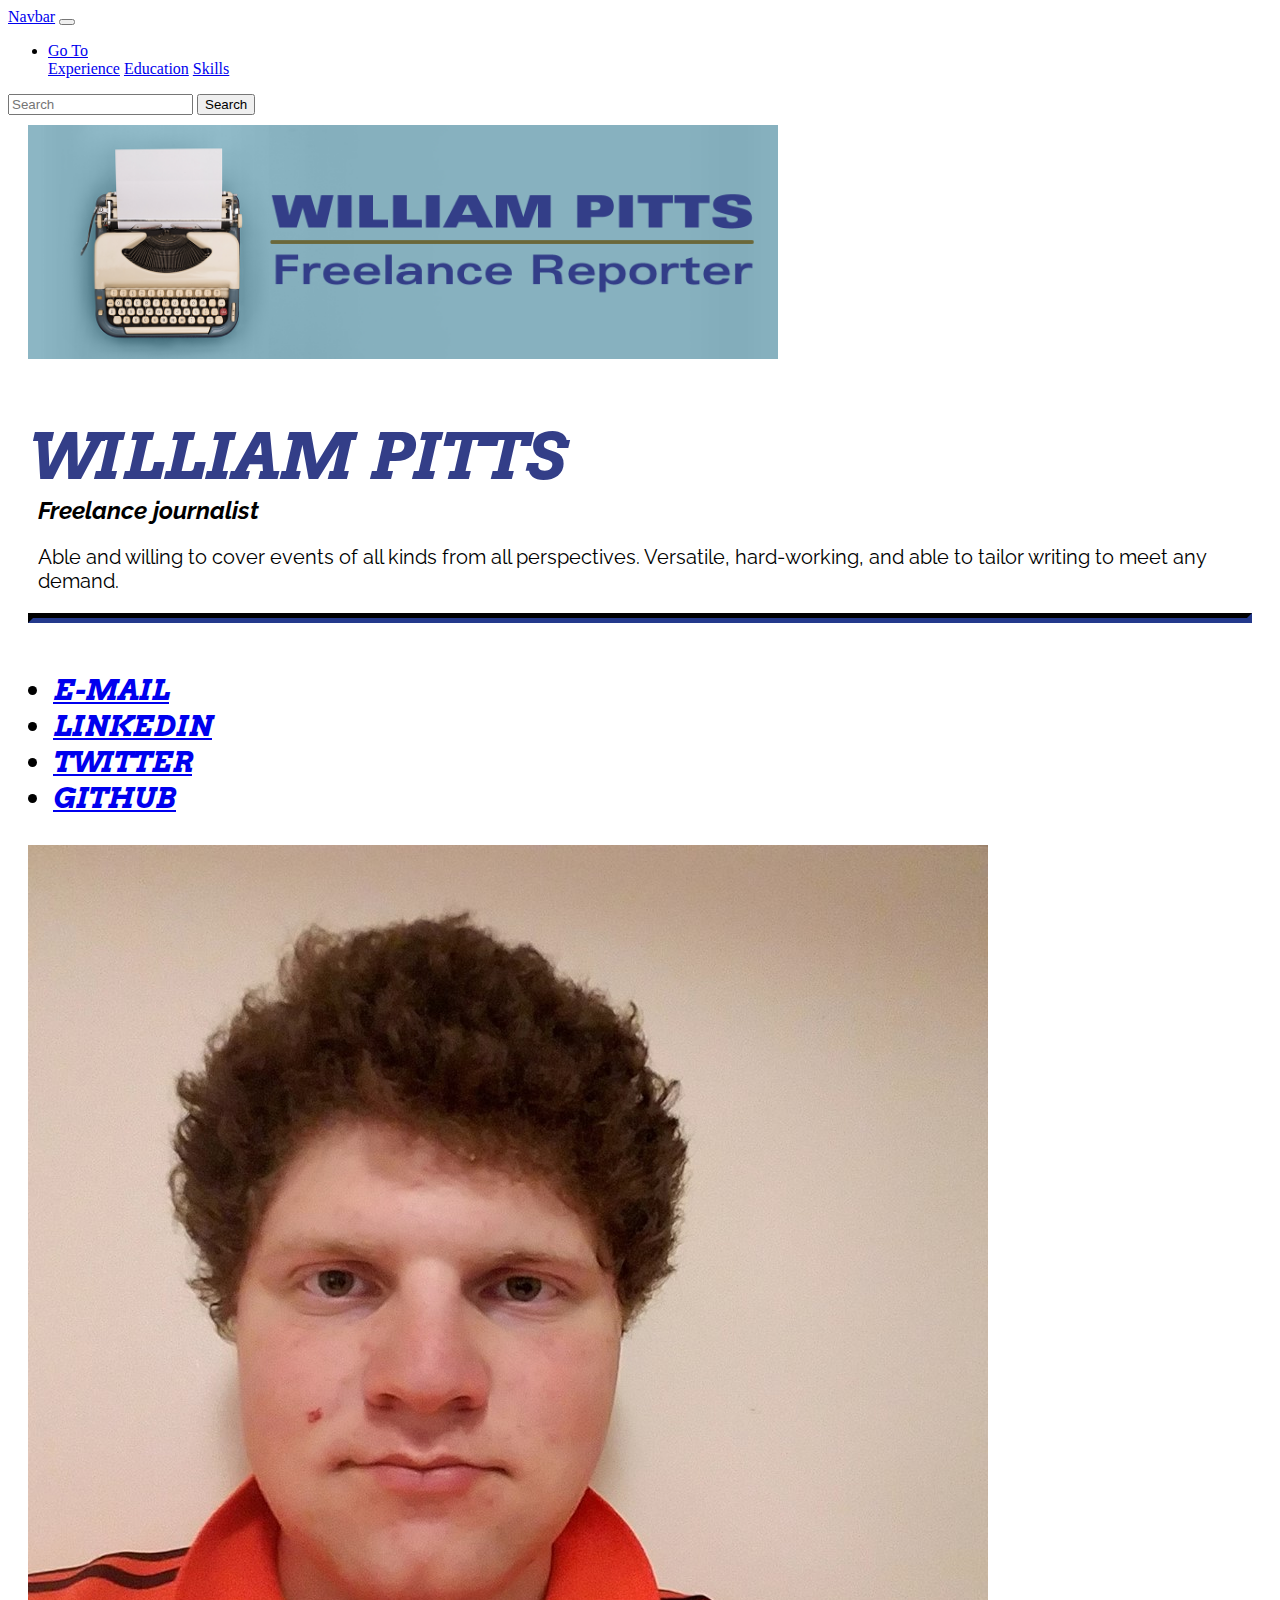
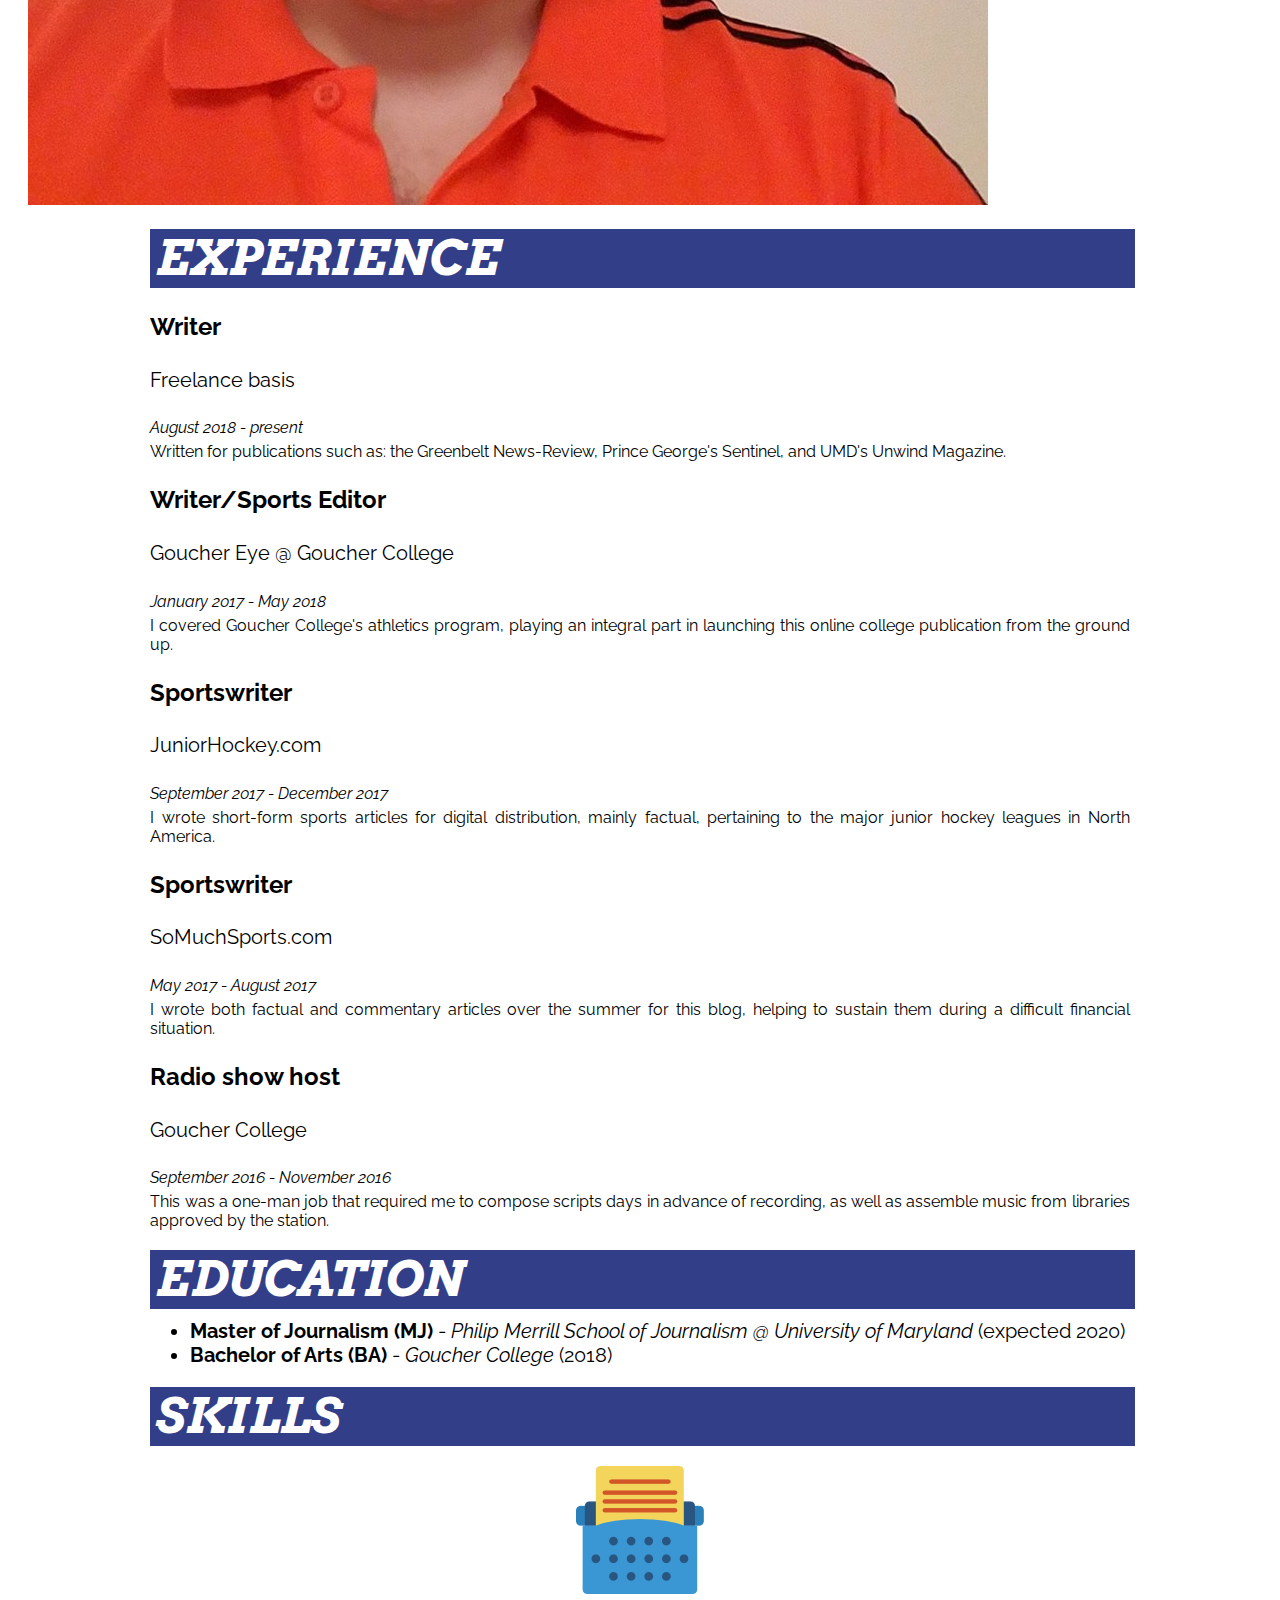
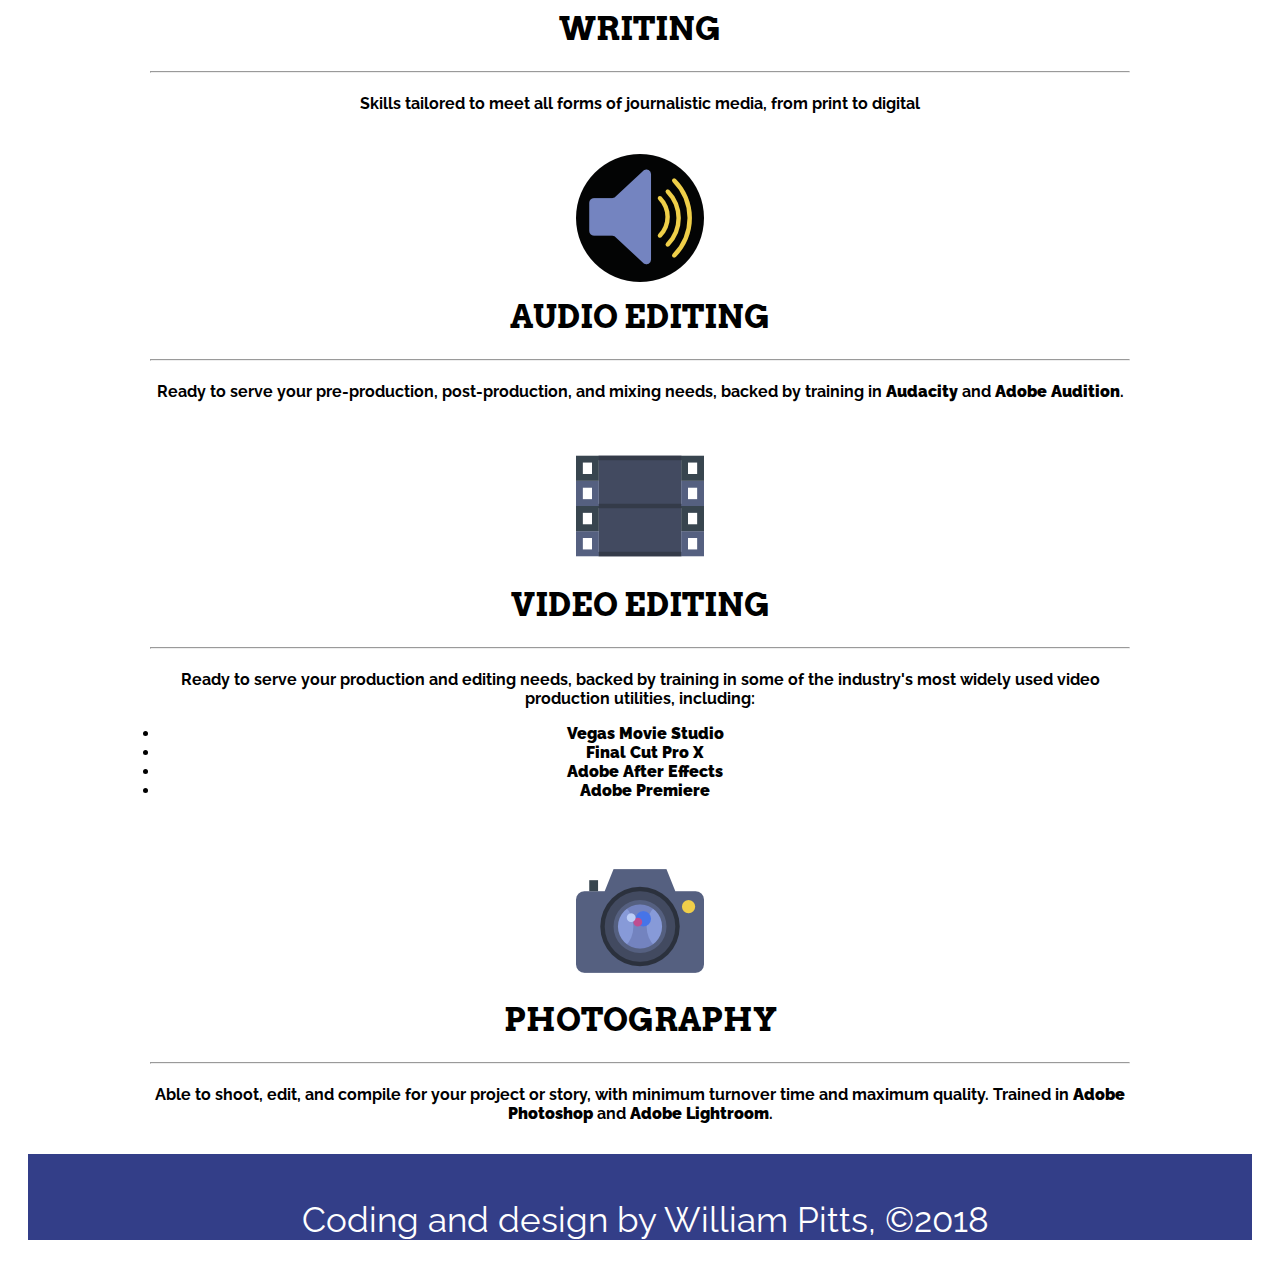
<file: boot_resume/index.html>
<!doctype html>

<html lang="en">

<head>
  <meta charset="utf-8"/>
  <meta name="viewport" content="width=device-width, initial-scale=1, shrink-to-fit=no">

  <title>William Pitts - Freelance Journalist</title>

  <meta name="description" content="Resume for William Pitts">
  <meta name="author" content="William Pitts">
  <!-- Bootstrap CSS -->

  <link rel="stylesheet" href="https://stackpath.bootstrapcdn.com/bootstrap/4.1.0/css/bootstrap.min.css" integrity="sha384-9gVQ4dYFwwWSjIDZnLEWnxCjeSWFphJiwGPXr1jddIhOegiu1FwO5qRGvFXOdJZ4" crossorigin="anonymous">
  <link rel="stylesheet" href="custom_style.css" type="text/css">

<style>
  @import url('https://fonts.googleapis.com/css?family=Arvo:700,700i|Raleway:400,400i,700,700i,900,900i');

</style>

</head>

<body>
<nav class="navbar navbar-expand-lg navbar-light bg-light">
 <a class="navbar-brand" href="#">Navbar</a>
 <button class="navbar-toggler" type="button" data-toggle="collapse" data-target="#navbarSupportedContent" aria-controls="navbarSupportedContent" aria-expanded="false" aria-label="Toggle navigation">
   <span class="navbar-toggler-icon"></span>
 </button>

 <div class="collapse navbar-collapse" id="navbarSupportedContent">
   <ul class="navbar-nav mr-auto">
     <li class="nav-item dropdown">
       <a class="nav-link dropdown-toggle" href="#" id="navbarDropdown" role="button" data-toggle="dropdown" aria-haspopup="true" aria-expanded="false">
         Go To
       </a>
       <div class="dropdown-menu" aria-labelledby="navbarDropdown">
         <a class="dropdown-item" href="#jobsbox">Experience</a>
         <a class="dropdown-item" href="#schoolsbox">Education</a>
         <a class="dropdown-item" href="#skillz">Skills</a>
       </div>
     </li>
   </ul>
   <form class="form-inline my-2 my-lg-0">
     <input class="form-control mr-sm-2" type="search" placeholder="Search" aria-label="Search">
     <button class="btn btn-outline-success my-2 my-sm-0" type="submit">Search</button>
   </form>
 </div>
</nav>

<!-- Banner -->

<div id="container">
  <div class="row">
    <div class="col">
      <div class="text-center">
     <img src="banner.png" class="img-fluid" width="750px" height="auto" id="banner">
   </div>
   </div>
 </div>

 <!-- JumboTron - for basic information -->

<div class="jumbotron">
  <div class="row">
    <div class="col-sm-9">
      <h1 class="custom_name">William Pitts</h1>
      <div id="title">Freelance journalist</div>
      <p class="text-sm-left">Able and willing to cover events of all kinds from all perspectives. Versatile, hard-working, and able to tailor writing to meet any demand.</p>
      <hr class="liner">
      <ul class="menu">
        <li><a href="mailto:wmpitts96@gmail.com"> E-Mail</a></li>
        <li><a href="https://www.linkedin.com/in/will-pitts-a740ab95/"> LinkedIn</a></li>
        <li><a href="https://twitter.com/wmpitts96"> Twitter</a></li>
        <li><a href="https://github.com/wmpitts96"> GitHub</a></li>
      </ul>
    </div>
    <div class="col-sm-3">
      <img id="headshot" src="glamshot.jpg" class="img-fluid float-right">
    </div>
  </div>
</div>

<div class="row">
  <div class="col">
    <div id="jobsbox">
      <h2 class="sectionheader">Experience</h2>

	  <h3 class="jobtitle">Writer</h3>
      <h4 class="organization">Freelance basis</h4>
      <h5 class="date">August 2018 - present</h5>
      <p class="description">Written for publications such as: the Greenbelt News-Review, Prince George's Sentinel, and UMD's Unwind Magazine.</p>
	  
      <h3 class="jobtitle">Writer/Sports Editor</h3>
      <h4 class="organization">Goucher Eye @ Goucher College</h4>
      <h5 class="date">January 2017 - May 2018</h5>
      <p class="description">I covered Goucher College's athletics program, playing an integral part in launching this online college publication from the ground up.</p>

      <h3 class="jobtitle">Sportswriter</h3>
      <h4 class="organization">JuniorHockey.com</h4>
      <h5 class="date">September 2017 - December 2017</h5>
      <p class="description">I wrote short-form sports articles for digital distribution, mainly factual, pertaining to the major junior hockey leagues in North America.</p>

      <h3 class="jobtitle">Sportswriter</h3>
      <h4 class="organization">SoMuchSports.com</h4>
      <h5 class="date">May 2017 - August 2017</h5>
      <p class="description">I wrote both factual and commentary articles over the summer for this blog, helping to sustain them during a difficult financial situation.</p>

      <h3 class="jobtitle">Radio show host</h3>
      <h4 class="organization">Goucher College</h4>
      <h5 class="date">September 2016 - November 2016</h5>
      <p class="description">This was a one-man job that required me to compose scripts days in advance of recording, as well as assemble music from libraries approved by the station.</p>
    </div>
  </div>
</div>

<div class="row">
  <div class="col">
    <div id="schoolsbox">
      <h2 class="sectionheader">Education</h2>
      <ul id="degrees">
        <li><strong>Master of Journalism (MJ)</strong> - <i>Philip Merrill School of Journalism @ University of Maryland</i> (expected 2020)</li>
        <li><strong>Bachelor of Arts (BA)</strong> - <i>Goucher College</i> (2018)</li>
        </ul>
      </div>
    </div>
  </div>

<!-- Icons used below are courtesy of FlatIcon.com. -->

  <div id="skillz">
    <div class="row">
      <div class="col">
        <h2 class="sectionheader">Skills</h2>
      </div>
    </div>
    <div class="row">
      <div class="col">
        <img src="typewriter.png" alt="Writing" id="icon">
        <h1 class="skilltype">Writing</h3>
        <hr>
        <h4 class="skilldesc">Skills tailored to meet all forms of journalistic media, from print to digital</h4>
      </div>
      <div class= "col">
        <img src="speaker.png" alt="Audio editing" id="icon">
        <h1 class="skilltype">Audio Editing</h3>
        <hr>
        <h4 class="skilldesc">Ready to serve your pre-production, post-production, and mixing needs, backed by training in <strong>Audacity</strong> and <strong>Adobe Audition</strong>.<h4>
      </div>
      <div class="col">
        <img src="video-player.png" alt="Video editing" id="icon">
        <h1 class="skilltype">Video Editing</h3>
        <hr>
        <h4 class="skilldesc">Ready to serve your production and editing needs, backed by training in some of the industry's most widely used video production utilities, including:
          <ul id="software">
            <strong>
            <li>Vegas Movie Studio</li>
            <li>Final Cut Pro X</li>
            <li>Adobe After Effects</li>
            <li>Adobe Premiere</li>
          </strong>
          </ul>
        </h4>
      </div>
      <div class="col">
        <img src="photo-camera.png" alt="Photography" id="icon">
        <h1 class="skilltype">Photography</h3>
        <hr>
        <h4 class="skilldesc">Able to shoot, edit, and compile for your project or story, with minimum turnover time and maximum quality. Trained in <strong>Adobe Photoshop</strong> and <strong>Adobe Lightroom</strong>.</h4>
      </div>
    </div>
  </div>

<div id="footer">
  <div class="row">
    <div class="col">
      <footer>
        <p>Coding and design by William Pitts, ©2018</p>
      </footer>
    </div>
  </div>
</div>

</div>
<!-- jQuery first, then Popper.js, then Bootstrap JS -->
 <script src="https://code.jquery.com/jquery-3.3.1.slim.min.js" integrity="sha384-q8i/X+965DzO0rT7abK41JStQIAqVgRVzpbzo5smXKp4YfRvH+8abtTE1Pi6jizo" crossorigin="anonymous"></script>
 <script src="https://cdnjs.cloudflare.com/ajax/libs/popper.js/1.14.0/umd/popper.min.js" integrity="sha384-cs/chFZiN24E4KMATLdqdvsezGxaGsi4hLGOzlXwp5UZB1LY//20VyM2taTB4QvJ" crossorigin="anonymous"></script>
 <script src="https://stackpath.bootstrapcdn.com/bootstrap/4.1.0/js/bootstrap.min.js" integrity="sha384-uefMccjFJAIv6A+rW+L4AHf99KvxDjWSu1z9VI8SKNVmz4sk7buKt/6v9KI65qnm" crossorigin="anonymous"></script>
</body>

</html>
</file>
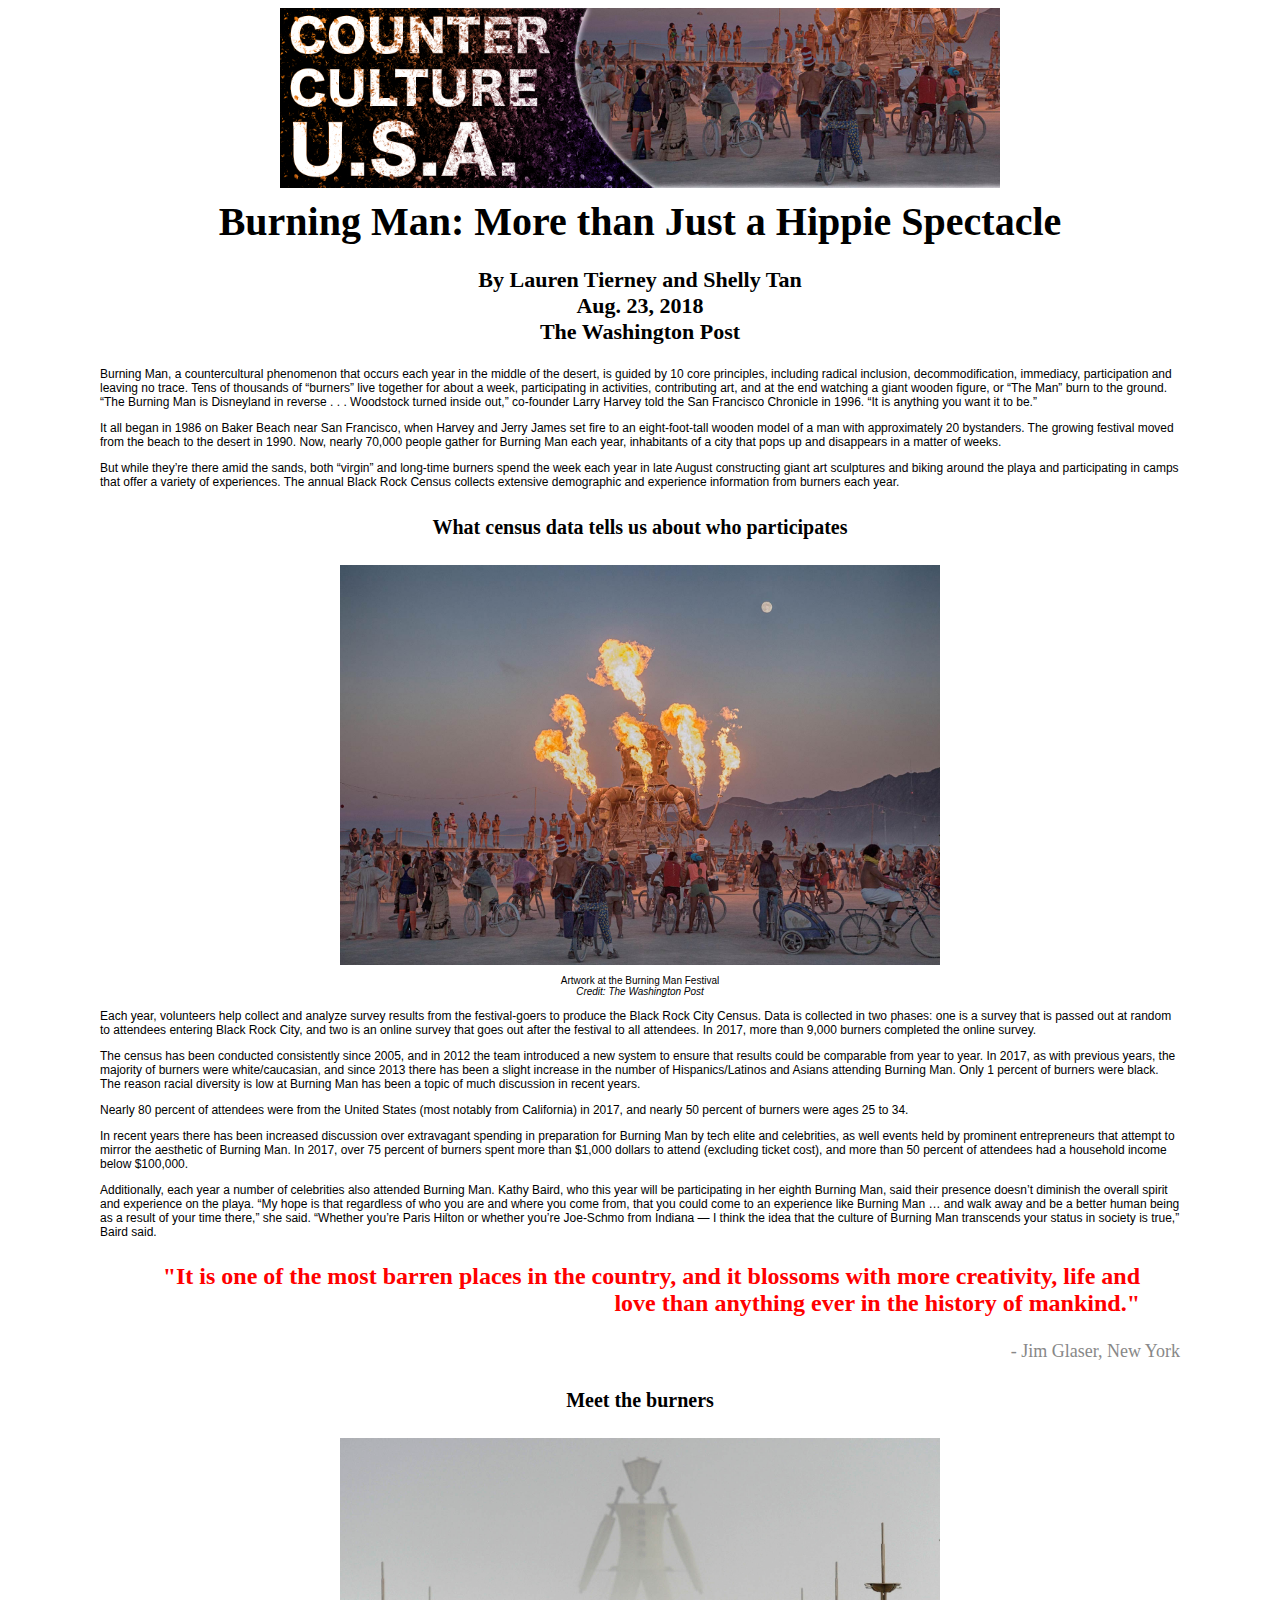
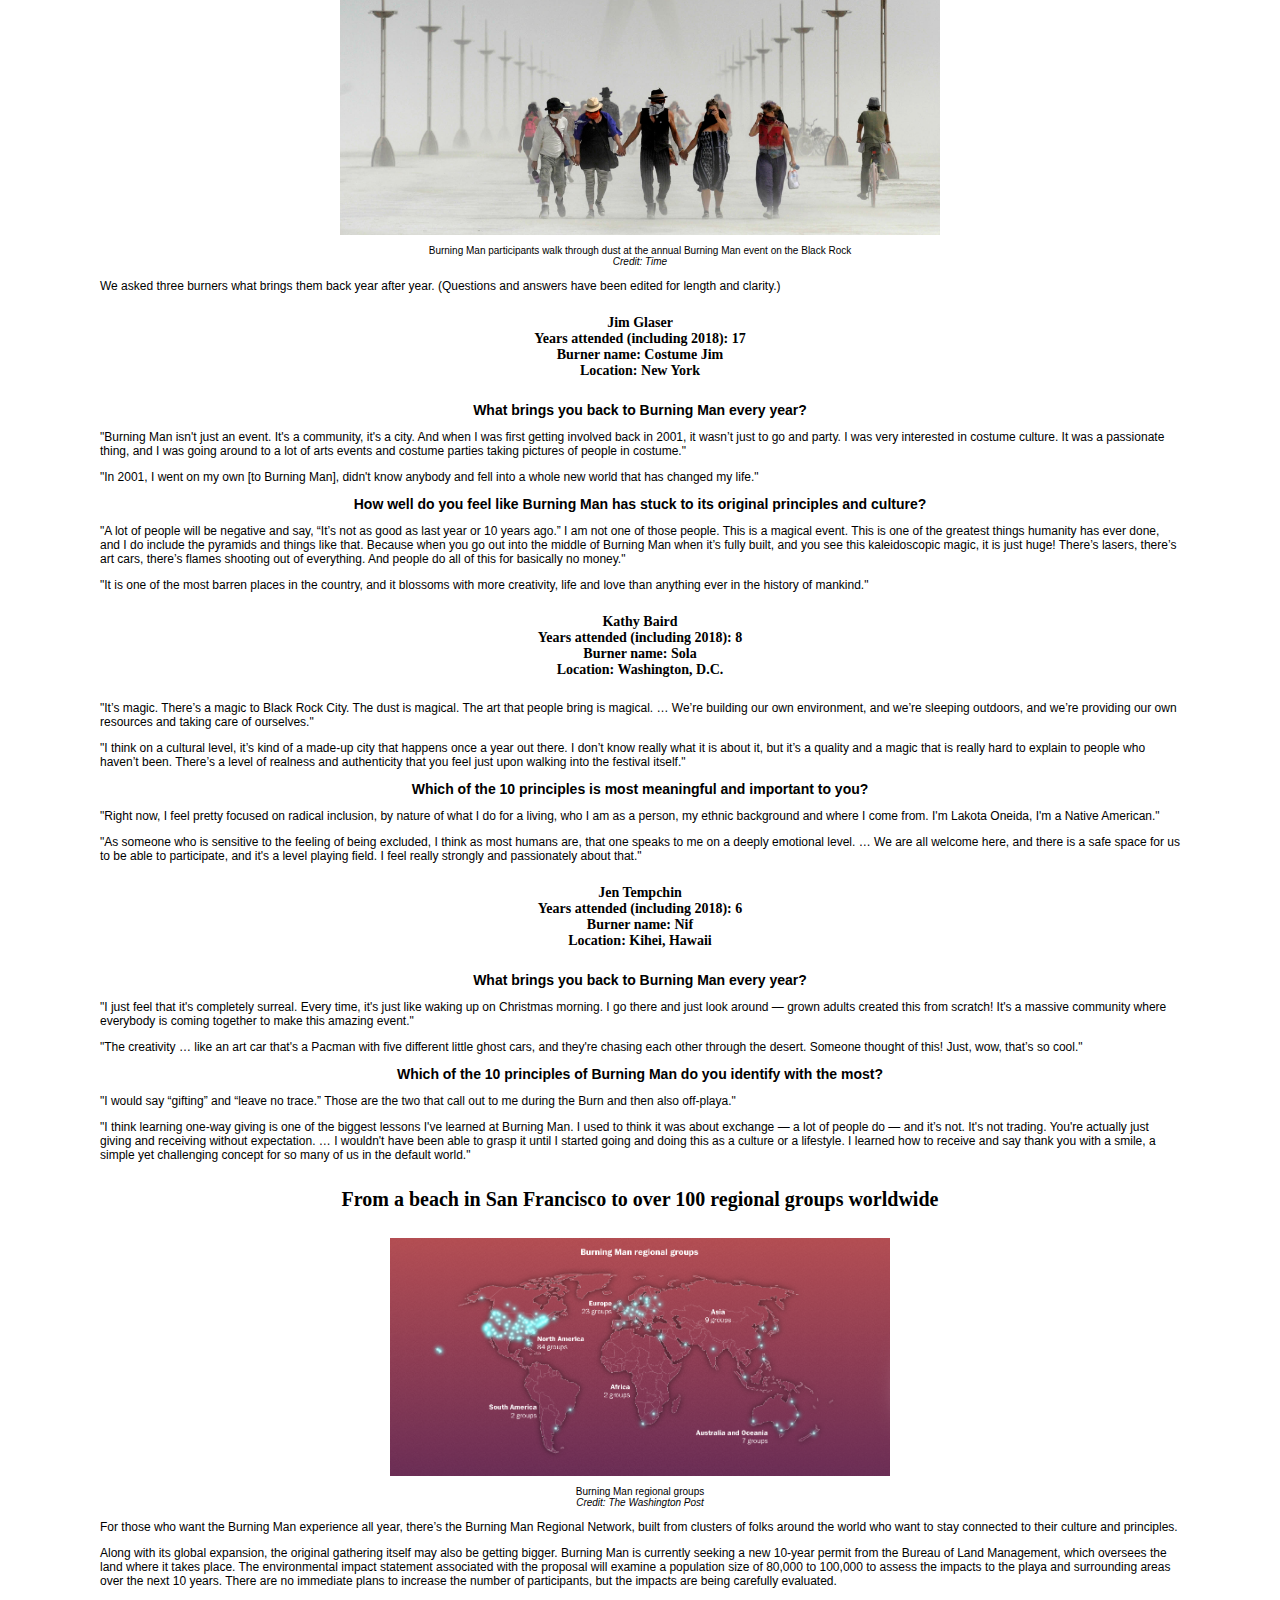
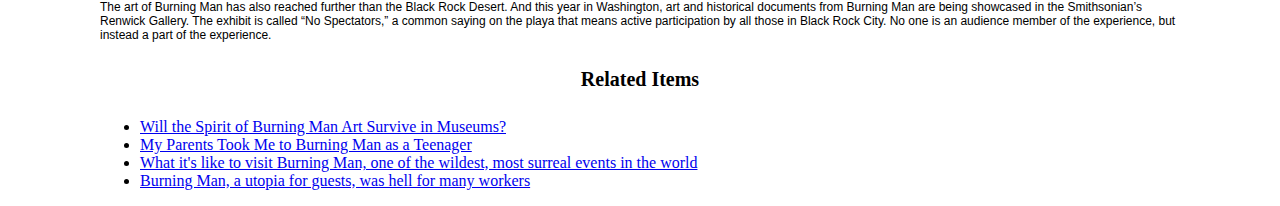
<file: midterm/index.html>
<!doctype html>
<html lang="en">

<head>

<link href="https://fonts.googleapis.com/css?family=Archivo:400,400i,600,700,700i" rel="stylesheet">
<link rel="stylesheet" href="midterm.css">

</head>

<!-- Coded by myself with borrowed elements -->

<body>

<div id="container">

<img src="burningbanner.png" class="image" width="720px" ></img>

<div class="headline">
Burning Man: More than Just a Hippie Spectacle
</div>

<h3 class="credit">
By Lauren Tierney and Shelly Tan<br>
Aug. 23, 2018<br>
The Washington Post
</h3>

<p>Burning Man, a countercultural phenomenon that occurs each year in the middle of the desert, is guided by 10 core principles, including radical inclusion, decommodification, immediacy, participation and leaving no trace. Tens of thousands of “burners” live together for about a week, participating in activities, contributing art, and at the end watching a giant wooden figure, or “The Man” burn to the ground. “The Burning Man is Disneyland in reverse . . . Woodstock turned inside out,” co-founder Larry Harvey told the San Francisco Chronicle in 1996. “It is anything you want it to be.”</p>

<p>It all began in 1986 on Baker Beach near San Francisco, when Harvey and Jerry James set fire to an eight-foot-tall wooden model of a man with approximately 20 bystanders. The growing festival moved from the beach to the desert in 1990. Now, nearly 70,000 people gather for Burning Man each year, inhabitants of a city that pops up and disappears in a matter of weeks.</p>

<p>But while they’re there amid the sands, both “virgin” and long-time burners spend the week each year in late August constructing giant art sculptures and biking around the playa and participating in camps that offer a variety of experiences. The annual Black Rock Census collects extensive demographic and experience information from burners each year.</p>

<h4 class="subhead">What census data tells us about who participates</h4>

<img src="burning-man-splash-image.jpg" alt="art" width="600px" class="image"></img>
<div class="caption">
Artwork at the Burning Man Festival<br>
<i>Credit: The Washington Post</i>
</div>

<p>Each year, volunteers help collect and analyze survey results from the festival-goers to produce the Black Rock City Census. Data is collected in two phases: one is a survey that is passed out at random to attendees entering Black Rock City, and two is an online survey that goes out after the festival to all attendees. In 2017, more than 9,000 burners completed the online survey.</p>

<p>The census has been conducted consistently since 2005, and in 2012 the team introduced a new system to ensure that results could be comparable from year to year. In 2017, as with previous years, the majority of burners were white/caucasian, and since 2013 there has been a slight increase in the number of Hispanics/Latinos and Asians attending Burning Man. Only 1 percent of burners were black. The reason racial diversity is low at Burning Man has been a topic of much discussion in recent years.</p>

<p>Nearly 80 percent of attendees were from the United States (most notably from California) in 2017, and nearly 50 percent of burners were ages 25 to 34.</p>

<p>In recent years there has been increased discussion over extravagant spending in preparation for Burning Man by tech elite and celebrities, as well events held by prominent entrepreneurs that attempt to mirror the aesthetic of Burning Man. In 2017, over 75 percent of burners spent more than $1,000 dollars to attend (excluding ticket cost), and more than 50 percent of attendees had a household income below $100,000.</p>

<p>Additionally, each year a number of celebrities also attended Burning Man. Kathy Baird, who this year will be participating in her eighth Burning Man, said their presence doesn’t diminish the overall spirit and experience on the playa. “My hope is that regardless of who you are and where you come from, that you could come to an experience like Burning Man … and walk away and be a better human being as a result of your time there,” she said. “Whether you’re Paris Hilton or whether you’re Joe-Schmo from Indiana — I think the idea that the culture of Burning Man transcends your status in society is true,” Baird said.</p>

<!-- block quote -->
<blockquote>"It is one of the most barren places in the country, and it blossoms with more creativity, life and love than anything ever in the history of mankind."</blockquote>
<div class="endquote">- Jim Glaser, New York</div>

<h4 class="subhead">Meet the burners</h4>

<img src="burning-man-time-photo.jpg" alt="time" width="600px" class="image"></img>
<div class="caption">
Burning Man participants walk through dust at the annual Burning Man event on the Black Rock<br>
<i>Credit: Time</i>
</div>

<p>We asked three burners what brings them back year after year. (Questions and answers have been edited for length and clarity.)</p>

<div class="profile">
Jim Glaser<br>
Years attended (including 2018): 17<br>
Burner name: Costume Jim<br>
Location: New York<br>
</div>

<div class="question">What brings you back to Burning Man every year?</div>

<p>"Burning Man isn't just an event. It's a community, it's a city. And when I was first getting involved back in 2001, it wasn’t just to go and party. I was very interested in costume culture. It was a passionate thing, and I was going around to a lot of arts events and costume parties taking pictures of people in costume."</p>

<p>"In 2001, I went on my own [to Burning Man], didn't know anybody and fell into a whole new world that has changed my life."</p>

<div class="question">How well do you feel like Burning Man has stuck to its original principles and culture?</div>

<p>"A lot of people will be negative and say, “It’s not as good as last year or 10 years ago.” I am not one of those people. This is a magical event. This is one of the greatest things humanity has ever done, and I do include the pyramids and things like that. Because when you go out into the middle of Burning Man when it’s fully built, and you see this kaleidoscopic magic, it is just huge! There’s lasers, there’s art cars, there’s flames shooting out of everything. And people do all of this for basically no money."</p>

<p>"It is one of the most barren places in the country, and it blossoms with more creativity, life and love than anything ever in the history of mankind."</p>

<div class="profile">
Kathy Baird<br>
Years attended (including 2018): 8<br>
Burner name: Sola<br>
Location: Washington, D.C.<br>
</div>

<p>"It’s magic. There’s a magic to Black Rock City. The dust is magical. The art that people bring is magical. … We’re building our own environment, and we’re sleeping outdoors, and we’re providing our own resources and taking care of ourselves."</p>

<p>"I think on a cultural level, it’s kind of a made-up city that happens once a year out there. I don’t know really what it is about it, but it’s a quality and a magic that is really hard to explain to people who haven’t been. There’s a level of realness and authenticity that you feel just upon walking into the festival itself."</p>

<div class="question">Which of the 10 principles is most meaningful and important to you?</div>

<p>"Right now, I feel pretty focused on radical inclusion, by nature of what I do for a living, who I am as a person, my ethnic background and where I come from. I'm Lakota Oneida, I'm a Native American."</p>

<p>"As someone who is sensitive to the feeling of being excluded, I think as most humans are, that one speaks to me on a deeply emotional level. … We are all welcome here, and there is a safe space for us to be able to participate, and it's a level playing field. I feel really strongly and passionately about that."</p>

<div class="profile">
Jen Tempchin<br>
Years attended (including 2018): 6<br>
Burner name: Nif<br>
Location: Kihei, Hawaii<br>
</div>

<div class="question">What brings you back to Burning Man every year?</div>


<p>"I just feel that it's completely surreal. Every time, it's just like waking up on Christmas morning. I go there and just look around — grown adults created this from scratch! It's a massive community where everybody is coming together to make this amazing event."</p>

<p>"The creativity … like an art car that's a Pacman with five different little ghost cars, and they're chasing each other through the desert. Someone thought of this! Just, wow, that’s so cool."</p>

<div class="question">Which of the 10 principles of Burning Man do you identify with the most?</div>

<p>"I would say “gifting” and “leave no trace.” Those are the two that call out to me during the Burn and then also off-playa."</p>

<p>"I think learning one-way giving is one of the biggest lessons I've learned at Burning Man. I used to think it was about exchange — a lot of people do — and it’s not. It's not trading. You're actually just giving and receiving without expectation. … I wouldn't have been able to grasp it until I started going and doing this as a culture or a lifestyle. I learned how to receive and say thank you with a smile, a simple yet challenging concept for so many of us in the default world."</p>

<h4 class="subhead">From a beach in San Francisco to over 100 regional groups worldwide</h4>

<img src="burning-man-map.png" alt="map" width="500px" class="image"></img>
<div class="caption">
Burning Man regional groups</br>
<i>Credit: The Washington Post</i>
</div>

<p>For those who want the Burning Man experience all year, there’s the Burning Man Regional Network, built from clusters of folks around the world who want to stay connected to their culture and principles.</p>

<p>Along with its global expansion, the original gathering itself may also be getting bigger. Burning Man is currently seeking a new 10-year permit from the Bureau of Land Management, which oversees the land where it takes place. The environmental impact statement associated with the proposal will examine a population size of 80,000 to 100,000 to assess the impacts to the playa and surrounding areas over the next 10 years. There are no immediate plans to increase the number of participants, but the impacts are being carefully evaluated.</p>

<p>The art of Burning Man has also reached further than the Black Rock Desert. And this year in Washington, art and historical documents from Burning Man are being showcased in the Smithsonian’s Renwick Gallery. The exhibit is called “No Spectators,” a common saying on the playa that means active participation by all those in Black Rock City. No one is an audience member of the experience, but instead a part of the experience.</p>

<h4 class="subhead">Related Items</h4>
<ul>
  <li><a href="https://www.nytimes.com/2018/03/23/arts/design/burning-man-art-renwick-gallery.html" target="_new">Will the Spirit of Burning Man Art Survive in Museums?</a></li>
  <li><a href="https://www.vogue.com/article/burning-man-festival-with-family-teenagers" target="_new">My Parents Took Me to Burning Man as a Teenager</a></li>
  <li><a href="https://www.businessinsider.com/burning-man-2018-photos-what-its-like-to-attend-2018-9" target="_new">What it's like to visit Burning Man, one of the wildest, most surreal events in the world</a></li>
  <li><a href="https://www.salon.com/2018/08/24/exclusive-burning-man-a-utopia-for-guests-can-be-a-hell-for-many-workers/" target="_new">Burning Man, a utopia for guests, was hell for many workers</a></li>
</ul>


</div>
</body>
</file>
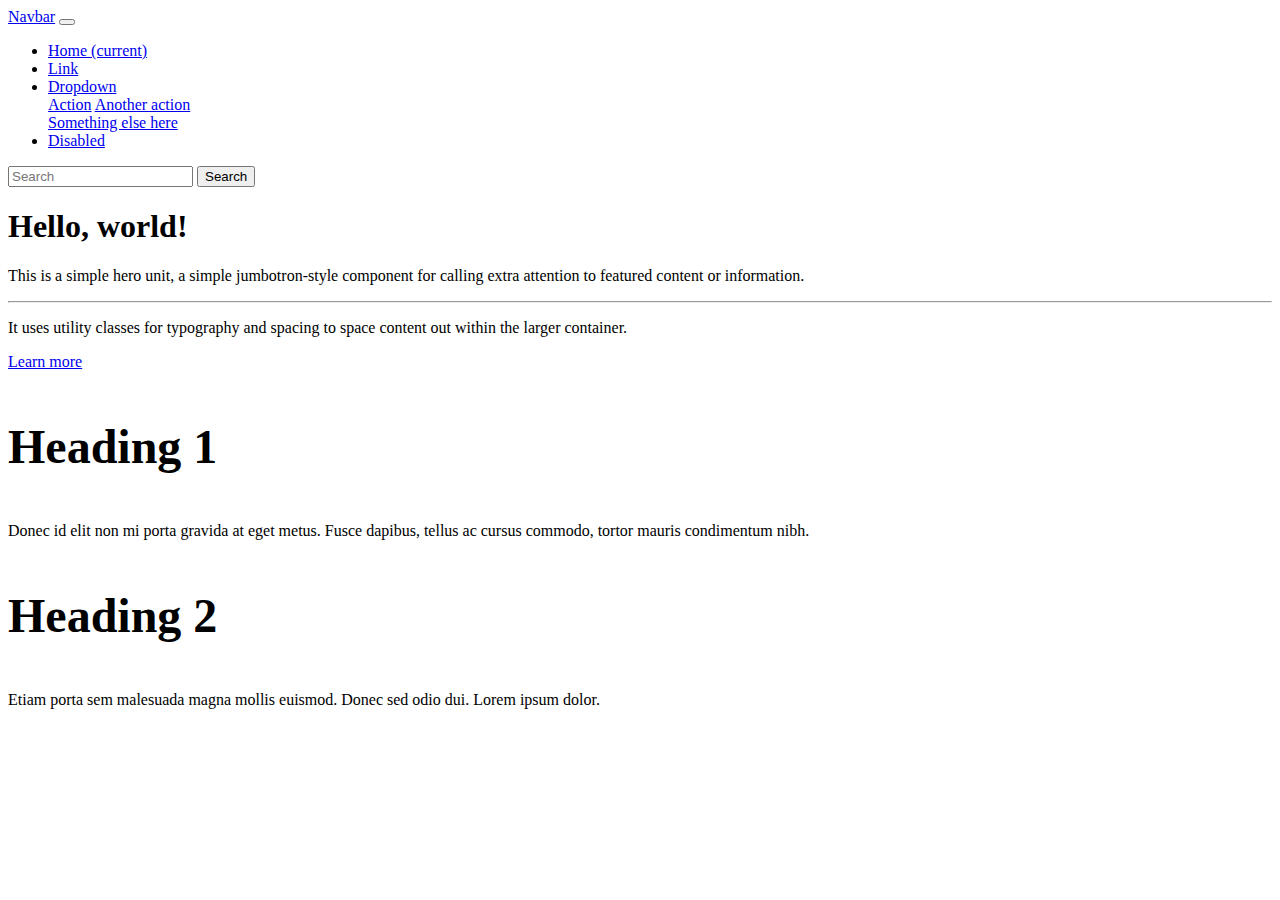
<file: bootstrap_temp.html>
<!doctype html>

<html lang="en">

<head>

  <meta name="viewport" content="width=device-width, initial-scale=1, shrink-to-fit=no">

  <title>Bootstrap template</title>

  <meta name="description" content="Bootstrap template">
  <meta name="author" content="William Pitts">
  <!-- Bootstrap CSS -->
 <link rel="stylesheet" href="https://stackpath.bootstrapcdn.com/bootstrap/4.1.0/css/bootstrap.min.css" integrity="sha384-9gVQ4dYFwwWSjIDZnLEWnxCjeSWFphJiwGPXr1jddIhOegiu1FwO5qRGvFXOdJZ4" crossorigin="anonymous">

<style>

h3{
  font-size:3em;
}

@media screen and (max-width: 400px) {
  h3 {
    font-size:1.5em;
  }
}
</style>


</head>

<body>

  <nav class="navbar navbar-expand-lg navbar-light bg-light">
   <a class="navbar-brand" href="#">Navbar</a>
   <button class="navbar-toggler" type="button" data-toggle="collapse" data-target="#navbarSupportedContent" aria-controls="navbarSupportedContent" aria-expanded="false" aria-label="Toggle navigation">
     <span class="navbar-toggler-icon"></span>
   </button>

   <div class="collapse navbar-collapse" id="navbarSupportedContent">
     <ul class="navbar-nav mr-auto">
       <li class="nav-item active">
         <a class="nav-link" href="#">Home <span class="sr-only">(current)</span></a>
       </li>
       <li class="nav-item">
         <a class="nav-link" href="#">Link</a>
       </li>
       <li class="nav-item dropdown">
         <a class="nav-link dropdown-toggle" href="#" id="navbarDropdown" role="button" data-toggle="dropdown" aria-haspopup="true" aria-expanded="false">
           Dropdown
         </a>
         <div class="dropdown-menu" aria-labelledby="navbarDropdown">
           <a class="dropdown-item" href="#">Action</a>
           <a class="dropdown-item" href="#">Another action</a>
           <div class="dropdown-divider"></div>
           <a class="dropdown-item" href="#">Something else here</a>
         </div>
       </li>
       <li class="nav-item">
         <a class="nav-link disabled" href="#">Disabled</a>
       </li>
     </ul>
     <form class="form-inline my-2 my-lg-0">
       <input class="form-control mr-sm-2" type="search" placeholder="Search" aria-label="Search">
       <button class="btn btn-outline-success my-2 my-sm-0" type="submit">Search</button>
     </form>
   </div>
  </nav>

  <div class="jumbotron">
   <h1 class="display-4">Hello, world!</h1>
   <p class="lead">This is a simple hero unit, a simple jumbotron-style component for calling extra attention to featured content or information.</p>
   <hr class="my-4">
   <p>It uses utility classes for typography and spacing to space content out within the larger container.</p>
   <p class="lead">
     <a class="btn btn-primary btn-lg" href="#" role="button">Learn more</a>
   </p>
  </div>


<div class="container">
  <div class="row">
   <div class="col-md-4">
     <h3>Heading 1</h3>
      <p>Donec id elit non mi porta gravida at eget metus. Fusce dapibus, tellus ac cursus commodo, tortor mauris condimentum nibh.</p>
   </div>

   <div class="col-md-8">
     <h3>Heading 2</h3>
      <p>Etiam porta sem malesuada magna mollis euismod. Donec sed odio dui. Lorem ipsum dolor.</p>
  </div>
</div>


  <!-- jQuery first, then Popper.js, then Bootstrap JS -->
     <script src="https://code.jquery.com/jquery-3.3.1.slim.min.js" integrity="sha384-q8i/X+965DzO0rT7abK41JStQIAqVgRVzpbzo5smXKp4YfRvH+8abtTE1Pi6jizo" crossorigin="anonymous"></script>
     <script src="https://cdnjs.cloudflare.com/ajax/libs/popper.js/1.14.0/umd/popper.min.js" integrity="sha384-cs/chFZiN24E4KMATLdqdvsezGxaGsi4hLGOzlXwp5UZB1LY//20VyM2taTB4QvJ" crossorigin="anonymous"></script>
     <script src="https://stackpath.bootstrapcdn.com/bootstrap/4.1.0/js/bootstrap.min.js" integrity="sha384-uefMccjFJAIv6A+rW+L4AHf99KvxDjWSu1z9VI8SKNVmz4sk7buKt/6v9KI65qnm" crossorigin="anonymous"></script>

</body>

</html>
</file>
<file: boot_resume/custom_style.css>
@import url('https://fonts.googleapis.com/css?family=Arvo:700,700i|Raleway:400,400i,700,700i,900,900i');



#container{
  max-width: 2000px;
  min-width: 480px;
  margin: 0 auto;
  font-family: Raleway, sans-serif;
  padding: 0px 20px;
}

/* My name in the Jumbotron */
.custom_name{
  font-size: 4rem;
  font-style: italic;
  font-weight: 700;
  color: #333e88;
  text-transform: uppercase;
  font-family: "Arvo", sans-serif;
  margin-bottom: 0px
}

/* My title in the Jumbotron */
#title{
  font-size: 1.5em;
  font-style: italic;
  color: black;
  font-family: Raleway, serif;
  font-weight: 700;
  margin-left: 10px;
}

/* Any "p" element not covered below */
p{
  font-family: Raleway, sans-serif;
  font-size: 1.25em;
  font-weight: 400;
  margin-left: 10px;
}

/* Dividing line in the Jumbotron */

.liner{
    display: block;
    margin-top: 0.5em;
    margin-bottom: 0.5em;
    margin-left: auto;
    margin-right: auto;
    border-style: inset;
    border-width: 5px;
    border-color: #0E1738
}

/* External link list */
.menu{
  padding-left: 25px;
  padding-top: 14px;
  font-family: "Arvo", serif;
  font-weight: 700;
  font-size: 28px;
  font-style: italic;
  text-transform: uppercase;
  display: inline-block;
}

.menu li {
  margin-bottom: 1px;
}

/* Rules for smaller screens */
@media screen and (max-width: 400px) {
  .custom_name {
    font-size:2.5rem;
  }
}

/* Section titles */
.sectionheader {
  font-size: 3em;
  background-color: #333e88;
  color: white;
  font-style: italic;
  font-weight: 700;
  text-transform: uppercase;
  font-family: "Arvo", sans-serif;
  margin: 20px 0px 10px 0px;
  padding-left: 5px;
  width: 100%
}

/* Job title */
.jobtitle{
  font-weight: 700;
  font-size: 1.5em;
  font-family: Raleway, sans-serif;
  color: black;
}

/* Employer */
.organization{
  font-weight: 400;
  font-size: 1.25em;
  font-family: Raleway, sans-serif;
  color: black;
}

/* Job dates */
.date{
  font-weight: 400;
  font-style: italic;
  font-size: 1em;
  margin: 2px 0px 0px 0px;
  font-family: Raleway, sans-serif;
  color: black;
}

/* Job description */
.description{
  font-size: 1em;
  margin: 5px 0px 10px 0px;
  color: black;
}

#jobsbox{
  margin: 0 auto;
  width: 80%;
  text-align: justify;
}

#schoolsbox{
  margin: 0 auto;
  width: 80%;
  text-align: justify;
  color: color: black;
}

#degrees{
  margin: 5px 0px 0px 0px;
}

#degrees li{
  font-weight: 400;
  font-size: 1.25em;
  font-family: Raleway, sans-serif;
}

/* My ugly mug */
#headshot{
  max-width: auto;
  min-width: 5%;
}

/* My even uglier banner */
#banner{
  min-width: 10%;
  padding: 10px 0px;
}

/* My even uglier list of talents */
#skillz{
  margin: 0 auto;
  width: 80%;
}

.skilltype{
  font-family: "Arvo", serif;
  font-weight: 700;
  text-transform: uppercase;
  text-align: center;
  margin-top: 15px;
}

/* Rules for icons */
#icon{
  margin: auto;
  display: block;
  padding-top: 10px;
}

.skilldesc{
  text-align: center;
  padding-bottom: 10px;
}

#skillz h5{
  text-align: right;

}

#software{
  padding-left: 10px;
}

#footer{
  font-family: Raleway, sans-serif;
  font-size: 1.75em;
  text-align: center;
  font-weight: 700;
  background-color: #333e88;
  color: white;
  padding-top: 10px;
  margin-bottom: 15px;
}
</file>
<file: midterm/midterm.css>
#container{
  max-width: 1080px;
  margin: 0 auto;
}

/* Needed to center image and everything else. */

.image{
  display: block;
  margin-left: auto;
  margin-right: auto;
  padding-bottom: 10px;
}

.headline{
  font-weight: 700;
  font-size: 40px;
  text-align: center;
  font-family: serif
}

.credit{
  font-weight: 600;
  font-size: 22px;
  text-align: center;
}

.subhead{
  font-weight: 600;
  font-size: 1.25em;
  text-align: center;
  font-family: serif;
}

.profile{
  margin-bottom: 13px;
  font-weight: bold;
  font-size: 14px;
  text-align: center;
  padding: 10px 0px;
}

p{
  font-size: 12px;
  font-family: Helvetica, Arial, sans-serif;
}

/* For the questions in the middle of the story. */
.question{
  font-size: 14px;
  font-family: Helvetica, Arial, sans-serif;
  font-weight: 600;
  text-align: center;
}

.caption{
  font-weight: 400;
  text-align: center;
  font-family: Helvetica, Arial, sans-serif;
  font-size: 10px;
}

blockquote{
  text-align: right;
  font-family: serif;
  font-size: 24px;
  color: red;
  font-weight: bold;
}

/* The attribution at the end of the blockquote. */

.endquote{
  text-align: right;
  font-family: serif;
  font-size: 18px;
  color: #888888;
}
</file>
